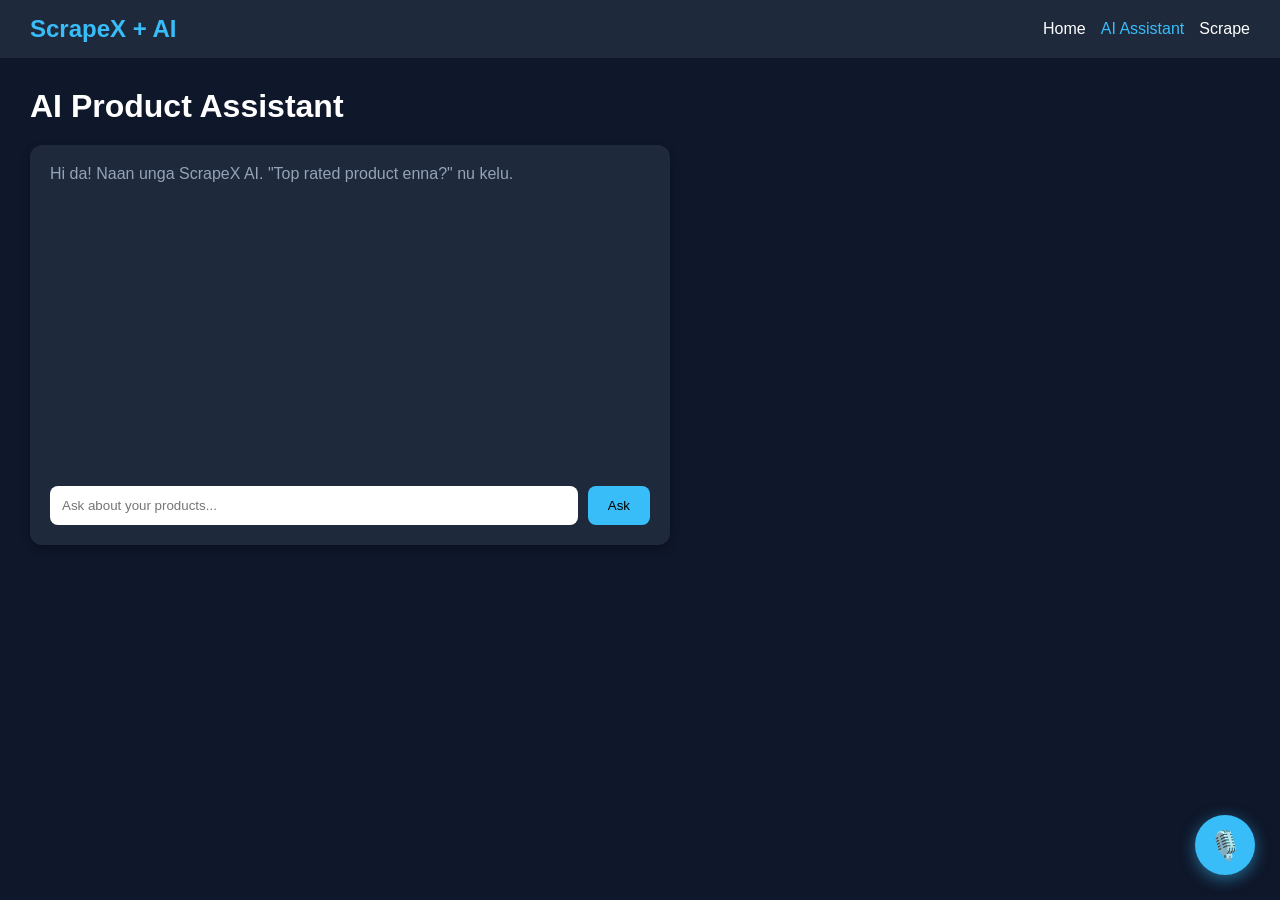
<file: frontend/ai.html>
<!DOCTYPE html><html><head><meta charset="UTF-8"><title>AI Assistant</title><link rel="stylesheet" href="css/style.css"></head>
<body><nav><h2 style="color:#38bdf8;">ScrapeX + AI</h2><div><a href="index.html">Home</a><a href="ai.html" style="color:#38bdf8;">AI Assistant</a><a href="scrape.html">Scrape</a></div></nav>
<div class="container" style="max-width:700px"><h1>AI Product Assistant</h1><div class="card" style="margin-top:20px;min-height:400px;display:flex;flex-direction:column"><div id="chat" style="flex:1;overflow-y:auto;margin-bottom:15px"><p style="color:#94a3b8;">Hi da! Naan unga ScrapeX AI. "Top rated product enna?" nu kelu.</p></div><div style="display:flex;gap:10px"><input id="q" placeholder="Ask about your products..." style="flex:1;padding:12px;border-radius:8px;border:none;"><button onclick="ask()" style="padding:12px 20px;background:#38bdf8;border:none;border-radius:8px;cursor:pointer">Ask</button></div></div></div>
<script>
async function ask(){
 let query=document.getElementById("q").value; if(!query) return;
 let chat=document.getElementById("chat"); chat.innerHTML+=`<p style="margin:10px 0;text-align:right;color:#38bdf8;">You: ${query}</p>`;
 document.getElementById("q").value="";
 // Simple AI logic from summary API
 let res=await fetch("/api/summary"); let data=await res.json();
 let reply=`Unkita ${data.total_products} products irukku da. Avg Price ₹${data.average_price}, Avg Rating ${data.average_rating}. "${query}" ku ithu than best info!`;
 if(query.toLowerCase().includes("top")||query.toLowerCase().includes("best")) reply=`Top product price ₹${data.average_price} mela irukku, rating ${data.average_rating} da. Products page la paarunga.`;
 chat.innerHTML+=`<p style="margin:10px 0;color:#22c55e;">AI: ${reply}</p>`;
}
</script>
<script src="js/voice-ai.js"></script>
</body></html>
</file>
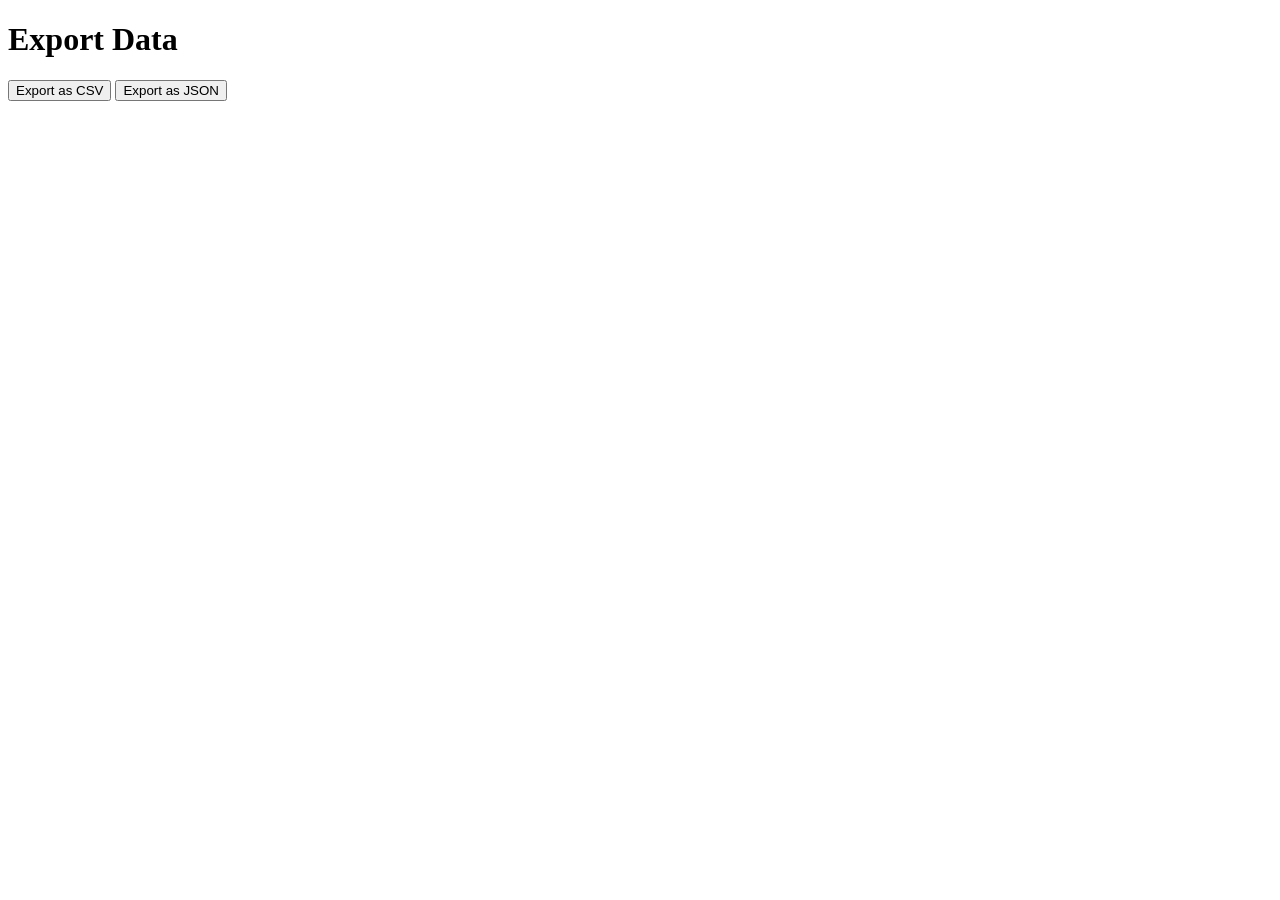
<file: frontend/export.html>
<!DOCTYPE html>
<html><head><title>Export - ScrapeX</title></head>
<body>
<h1>Export Data</h1>
<button onclick="exportCSV()">Export as CSV</button>
<button onclick="exportJSON()">Export as JSON</button>
<script>
function exportCSV(){ window.location.href = '../data/cleaned_data.csv'; }
function exportJSON(){ alert('JSON Exported!'); }
</script>
</body></html>
</file>
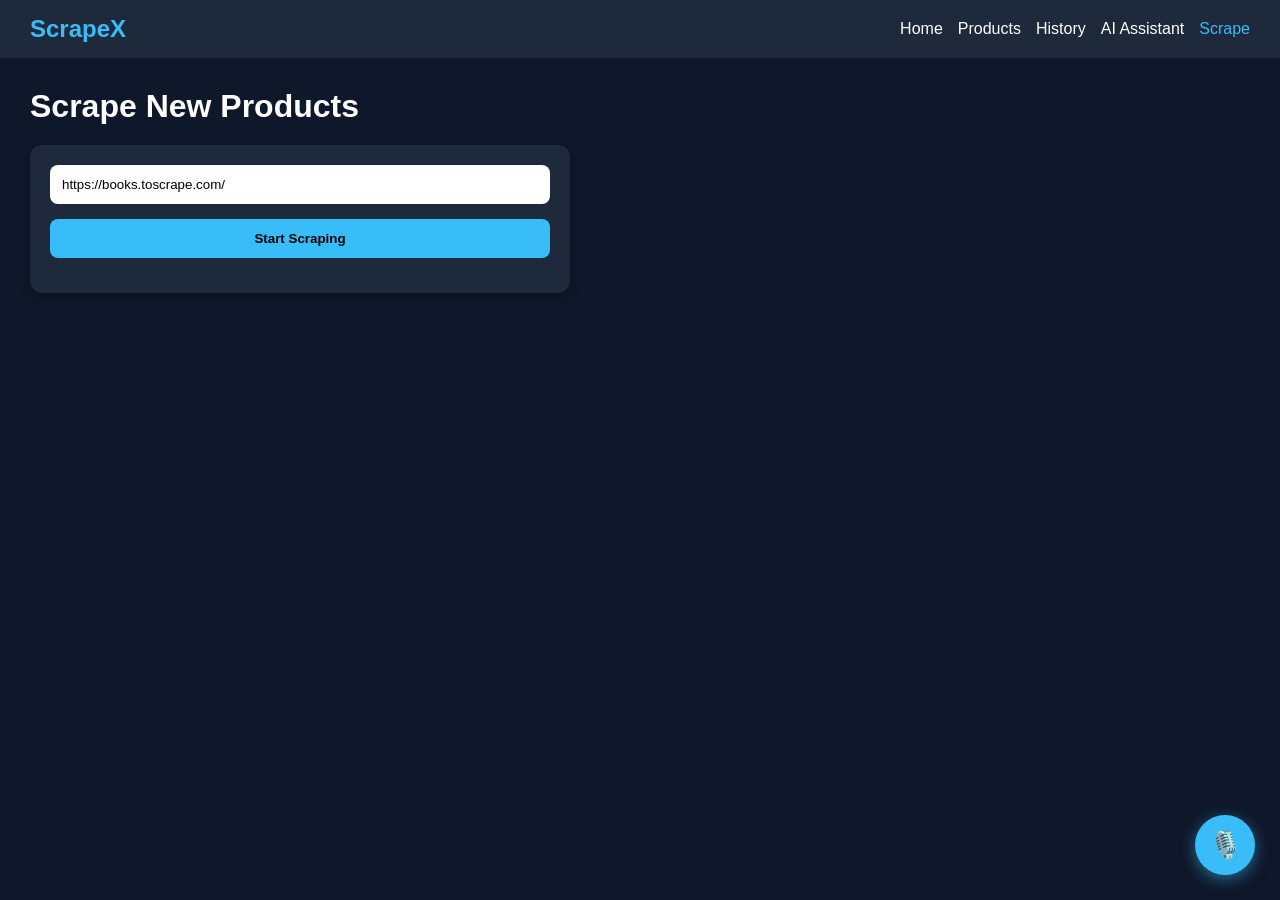
<file: frontend/scrape.html>
<!DOCTYPE html><html><head><meta charset="UTF-8"><title>Scrape</title><link rel="stylesheet" href="css/style.css"></head>
<body><nav><h2 style="color:#38bdf8;">ScrapeX</h2><div><a href="index.html">Home</a><a href="products.html">Products</a><a href="history.html">History</a><a href="ai.html">AI Assistant</a><a href="scrape.html" style="color:#38bdf8;">Scrape</a></div></nav>
<div class="container" style="max-width:600px"><h1>Scrape New Products</h1><div class="card" style="margin-top:20px"><input id="urlInput" value="https://books.toscrape.com/" style="width:100%;padding:12px;border-radius:8px;border:none;"><button id="scrapeBtn" style="width:100%;margin-top:15px;padding:12px;background:#38bdf8;border:none;border-radius:8px;font-weight:bold;cursor:pointer">Start Scraping</button><p id="status" style="margin-top:15px;text-align:center"></p></div></div>
<script>document.getElementById("scrapeBtn").onclick=async()=>{let url=document.getElementById("urlInput").value;let s=document.getElementById("status");let b=document.getElementById("scrapeBtn");b.innerText="Scraping...";b.disabled=true;s.innerText="Wait...";s.style.color="yellow";try{let r=await fetch("/api/scrape",{method:"POST",headers:{"Content-Type":"application/json"},body:JSON.stringify({url})});let d=await r.json();if(d.success){s.innerText=`Success! ${d.count} products`;s.style.color="#22c55e"}else{s.innerText=d.message;s.style.color="red"}}catch(e){s.innerText=e;s.style.color="red"}b.innerText="Start Scraping";b.disabled=false}</script><script src="js/voice-ai.js"></script></body></html>
</file>
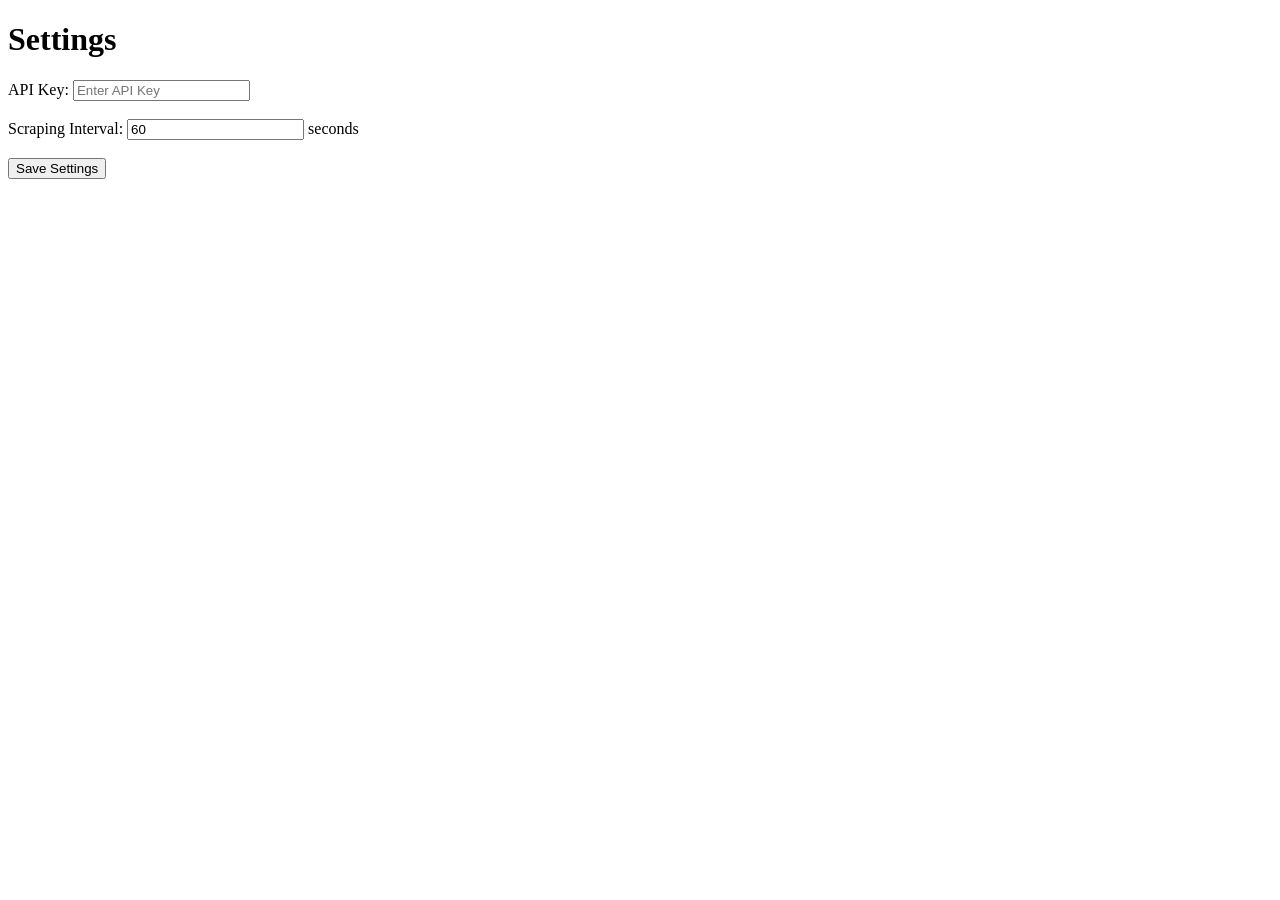
<file: frontend/settings.html>
<!DOCTYPE html>
<html><head><title>Settings - ScrapeX</title></head>
<body>
<h1>Settings</h1>
<label>API Key: <input type="text" placeholder="Enter API Key"></label><br><br>
<label>Scraping Interval: <input type="number" value="60"> seconds</label><br><br>
<button>Save Settings</button>
</body></html>
</file>
<file: frontend/css/style.css>
*{margin:0;padding:0;box-sizing:border-box;font-family:Arial}
body{background:#0f172a;color:white;min-height:100vh}
nav{display:flex;justify-content:space-between;align-items:center;padding:15px 30px;background:#1e293b;position:sticky;top:0;z-index:10}
nav a{color:white;text-decoration:none;margin-left:15px}
nav a:hover{color:#38bdf8}
.container{padding:30px}
.grid{display:grid;grid-template-columns:repeat(auto-fit,minmax(220px,1fr));gap:20px}
.card{background:#1e293b;padding:20px;border-radius:12px;box-shadow:0 4px 10px rgba(0,0,0,0.3)}
.chart-box{background:#1e293b;padding:20px;border-radius:12px;height:350px}
input{outline:none}
button:hover{opacity:0.9}
table{width:100%;border-collapse:collapse;margin-top:20px}
th,td{padding:12px;text-align:left;border-bottom:1px solid #334155}
th{color:#38bdf8}
</file>
